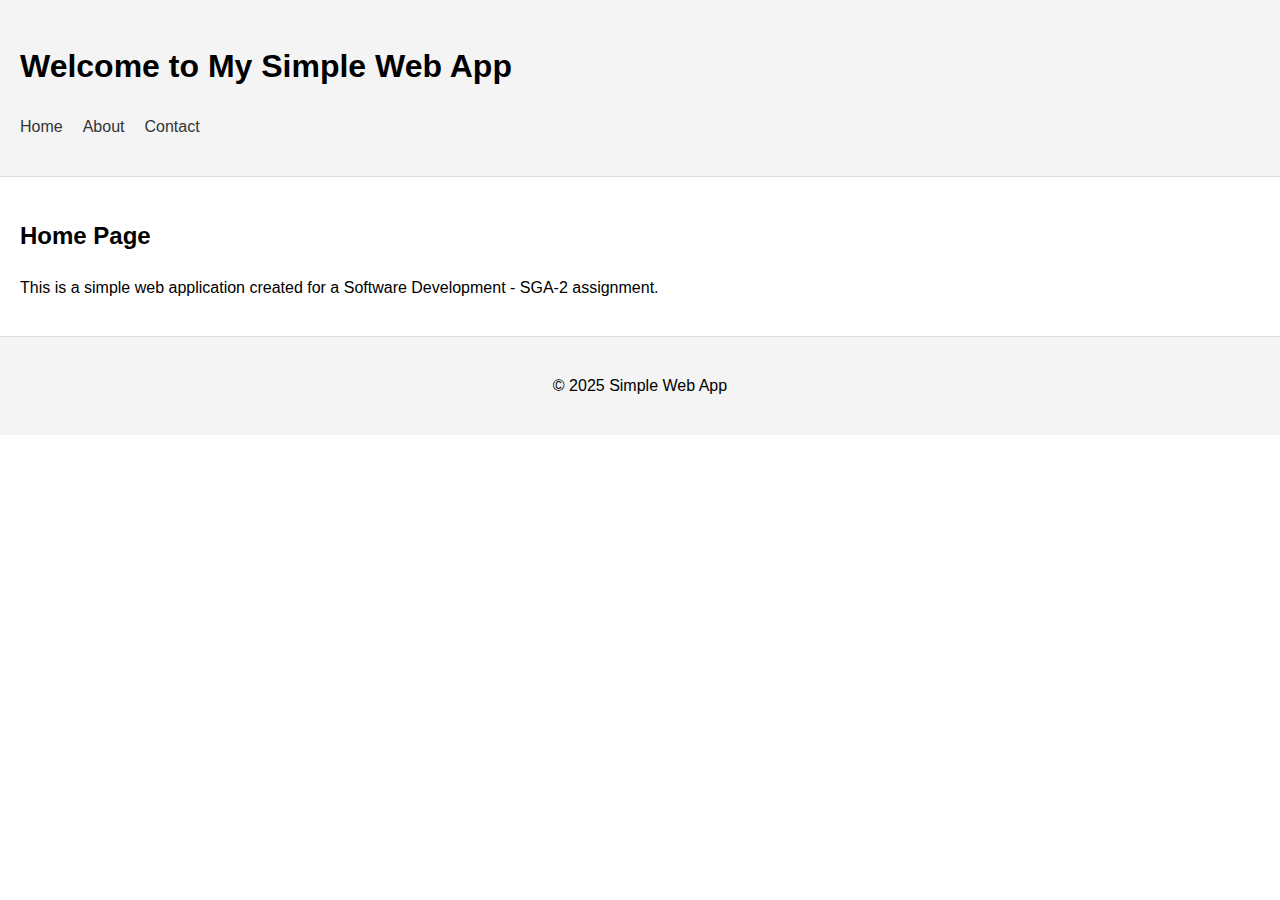
<file: index.html>
<!DOCTYPE html>
<html lang="en">
<head>
    <meta charset="UTF-8">
    <meta name="viewport" content="width=device-width, initial-scale=1.0">
    <title>Simple Web App - Home</title>
    <link rel="stylesheet" href="styles.css">
</head>
<body>
    <header>
        <h1>Welcome to My Simple Web App</h1>
        <nav>
            <ul>
                <li><a href="index.html">Home</a></li>
                <li><a href="about.html">About</a></li>
                <li><a href="contact.html">Contact</a></li>
            </ul>
        </nav>
    </header>
    <main>
        <h2>Home Page</h2>
        <p>This is a simple web application created for a Software Development - SGA-2 assignment.</p>
    </main>
    <footer>
        <p>&copy; 2025 Simple Web App</p>
    </footer>
</body>
</html>
</file>
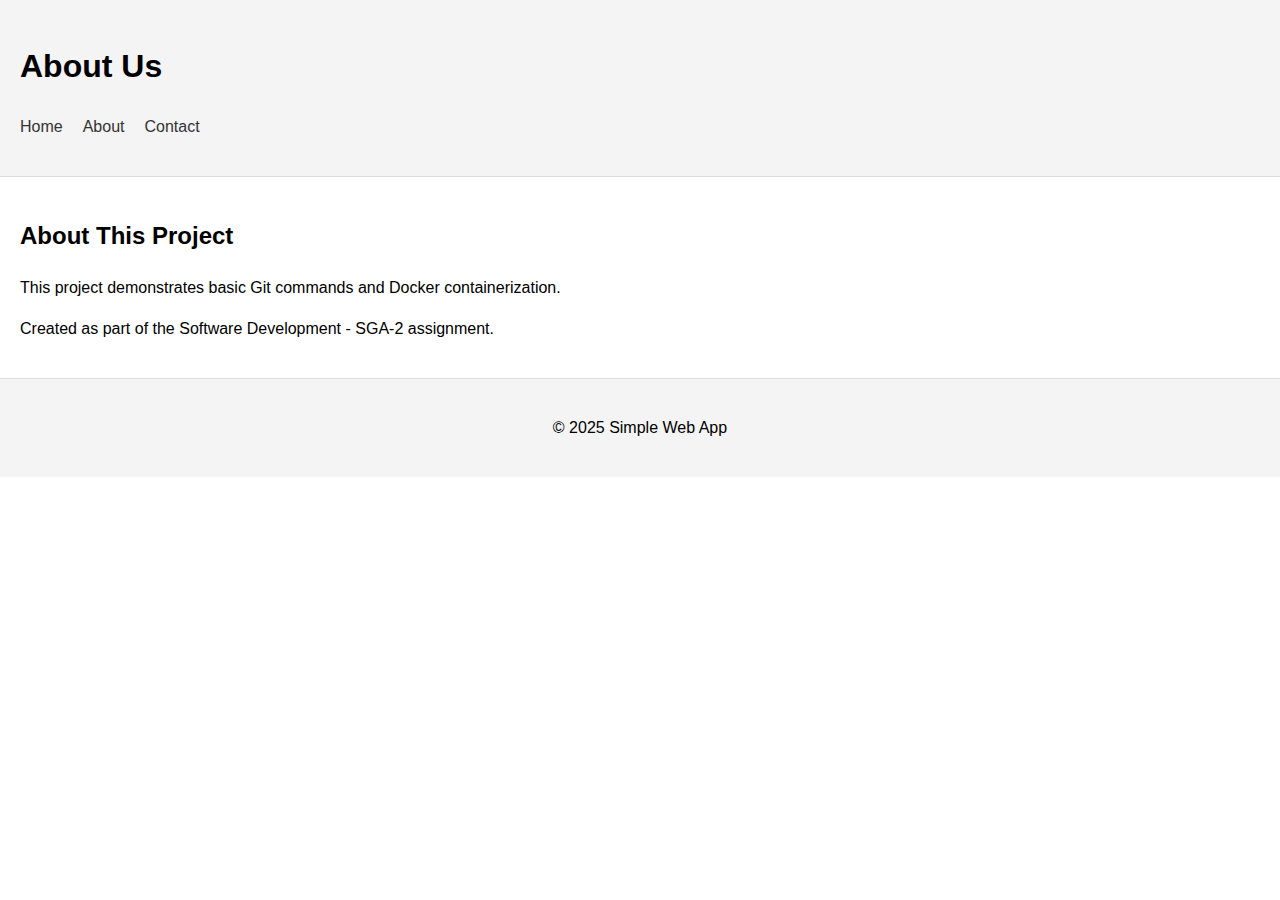
<file: about.html>
<!DOCTYPE html>
<html lang="en">
<head>
    <meta charset="UTF-8">
    <meta name="viewport" content="width=device-width, initial-scale=1.0">
    <title>Simple Web App - About</title>
    <link rel="stylesheet" href="styles.css">
</head>
<body>
    <header>
        <h1>About Us</h1>
        <nav>
            <ul>
                <li><a href="index.html">Home</a></li>
                <li><a href="about.html">About</a></li>
                <li><a href="contact.html">Contact</a></li>
            </ul>
        </nav>
    </header>
    <main>
        <h2>About This Project</h2>
        <p>This project demonstrates basic Git commands and Docker containerization.</p>
        <p>Created as part of the Software Development - SGA-2 assignment.</p>
    </main>
    <footer>
        <p>&copy; 2025 Simple Web App</p>
    </footer>
</body>
</html>
</file>
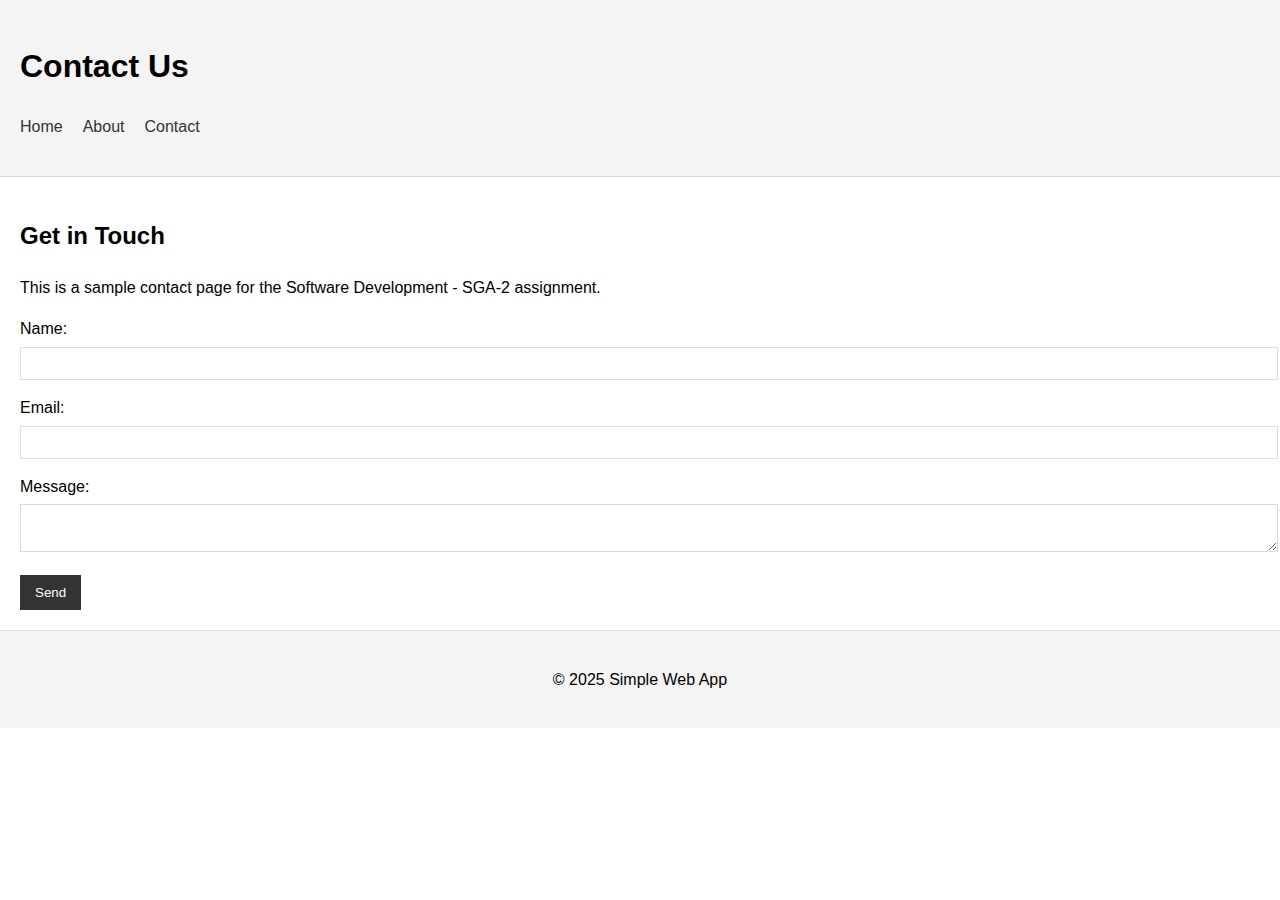
<file: contact.html>
<!DOCTYPE html>
<html lang="en">
<head>
    <meta charset="UTF-8">
    <meta name="viewport" content="width=device-width, initial-scale=1.0">
    <title>Simple Web App - Contact</title>
    <link rel="stylesheet" href="styles.css">
</head>
<body>
    <header>
        <h1>Contact Us</h1>
        <nav>
            <ul>
                <li><a href="index.html">Home</a></li>
                <li><a href="about.html">About</a></li>
                <li><a href="contact.html">Contact</a></li>
            </ul>
        </nav>
    </header>
    <main>
        <h2>Get in Touch</h2>
        <p>This is a sample contact page for the Software Development - SGA-2 assignment.</p>
        <form>
            <div>
                <label for="name">Name:</label>
                <input type="text" id="name" name="name">
            </div>
            <div>
                <label for="email">Email:</label>
                <input type="email" id="email" name="email">
            </div>
            <div>
                <label for="message">Message:</label>
                <textarea id="message" name="message"></textarea>
            </div>
            <button type="submit">Send</button>
        </form>
    </main>
    <footer>
        <p>&copy; 2025 Simple Web App</p>
    </footer>
</body>
</html>
</file>
<file: styles.css>
body {
    font-family: Arial, sans-serif;
    line-height: 1.6;
    margin: 0;
    padding: 0;
}

header, main, footer {
    padding: 20px;
}

header {
    background-color: #f4f4f4;
    border-bottom: 1px solid #ddd;
}

nav ul {
    list-style: none;
    padding: 0;
    display: flex;
}

nav ul li {
    margin-right: 20px;
}

a {
    color: #333;
    text-decoration: none;
}

a:hover {
    color: #0066cc;
}

form div {
    margin-bottom: 15px;
}

label {
    display: block;
    margin-bottom: 5px;
}

input, textarea {
    width: 100%;
    padding: 8px;
    border: 1px solid #ddd;
}

button {
    background-color: #333;
    color: white;
    padding: 10px 15px;
    border: none;
    cursor: pointer;
}

button:hover {
    background-color: #555;
}

footer {
    background-color: #f4f4f4;
    border-top: 1px solid #ddd;
    text-align: center;
}
</file>
